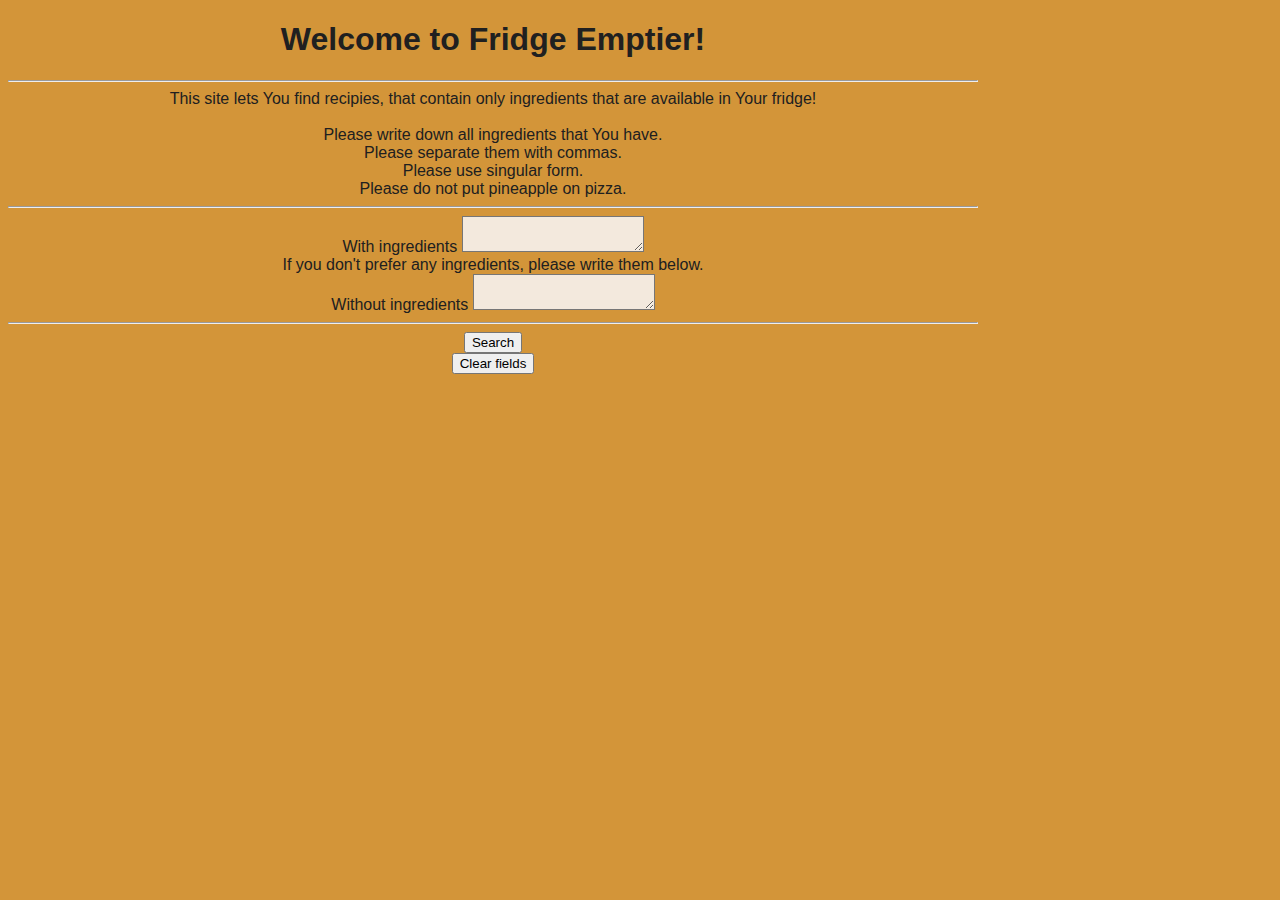
<file: index.html>
<!doctype html>
<html lang="en">

<head>
    <meta charset="utf-8">
    <meta name="viewport" content="width=device-width, initial-scale=1">
    <!-- Bootstrap CSS -->
    <link href="https://cdn.jsdelivr.net/npm/bootstrap@5.0.2/dist/css/bootstrap.min.css" rel="stylesheet"
        integrity="sha384-EVSTQN3/azprG1Anm3QDgpJLIm9Nao0Yz1ztcQTwFspd3yD65VohhpuuCOmLASjC" crossorigin="anonymous">
    <link href="css/styles.css" rel="stylesheet">
    <title>Unknown App</title>
</head>

<body>
    <div class="container">
        <div class="row gy-2 py-3 center">
            <h1>Welcome to Fridge Emptier!</h1>
            <div class="text-block">
                <hr>
                This site lets You find recipies, that contain only ingredients that are available in Your fridge! </br>
                <br>
                Please write down all ingredients that You have.</br>
                Please separate them with commas.</br>
                Please use singular form.</br>
                Please do not put pineapple on pizza.
                <hr>
            </div>
            <div class="form-block row gy-3">
                <div class="row gy-1">
                    <div class="input-group">
                        <span class="input-group-text bg-transparent">With ingredients</span>
                        <textarea class="form-control" aria-label="With ingredients"></textarea>
                    </div>
                </div>
                <div class="row gy-1">
                    <div class="text-block">
                        If you don't prefer any ingredients, please write them below.
                    </div>
                    <div class="input-group">
                        <span class="input-group-text bg-transparent">Without ingredients</span>
                        <textarea class="form-control" aria-label="Without ingredients"></textarea>
                    </div>
                </div>
            </div>
            <hr>
            <div class="button-footer d-flex justify-content-evenly">
                <div>
                    <button type="button" class="btn btn-secondary">Search</button>
                </div>
                <div>
                    <button type="button" class="btn btn-danger">Clear fields</button>
                </div>
            </div>
        </div>
    </div>
    <script src="https://cdn.jsdelivr.net/npm/bootstrap@5.0.2/dist/js/bootstrap.bundle.min.js"
        integrity="sha384-MrcW6ZMFYlzcLA8Nl+NtUVF0sA7MsXsP1UyJoMp4YLEuNSfAP+JcXn/tWtIaxVXM"
        crossorigin="anonymous"></script>
</body>

</html>
</file>
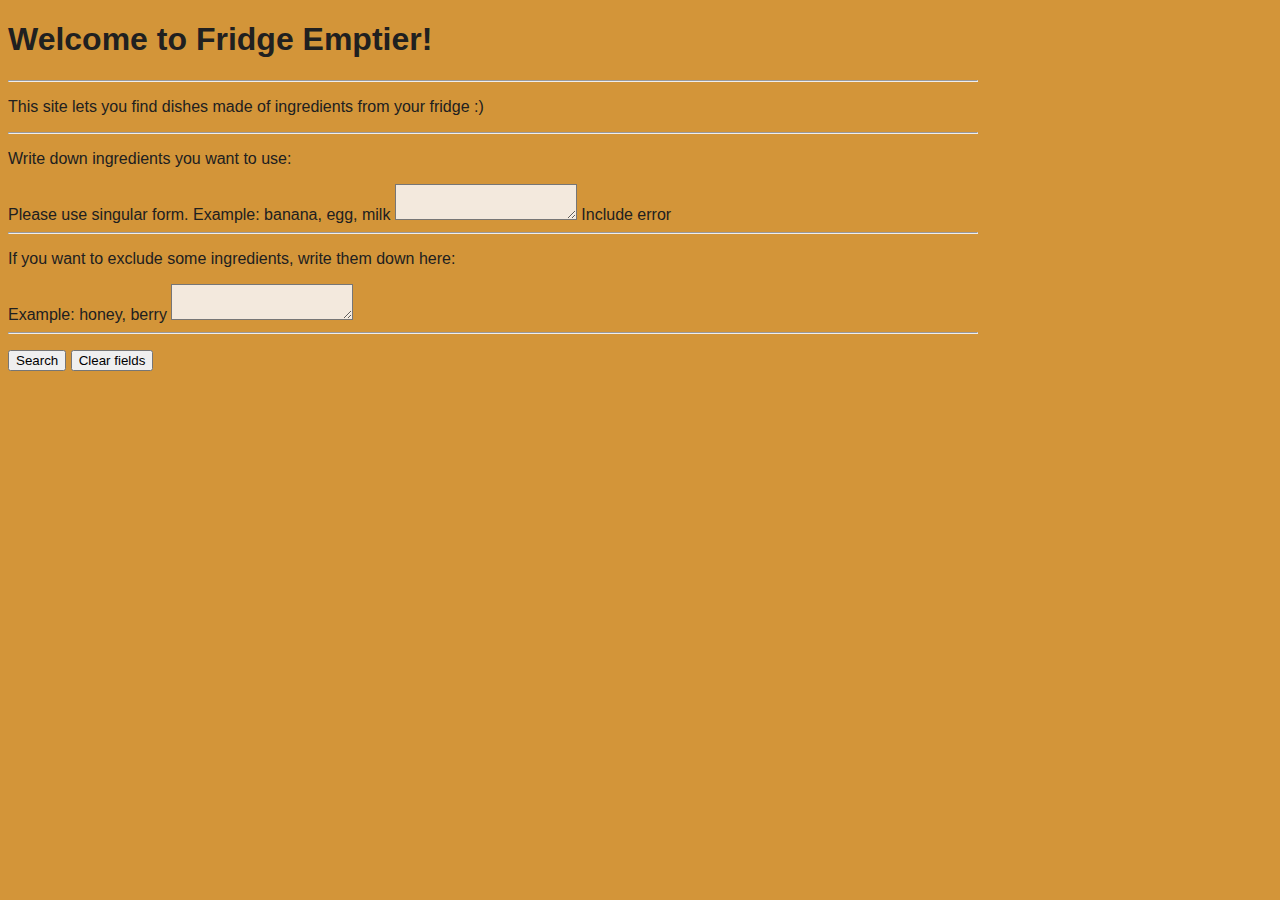
<file: target/classes/templates/index.html>
<!doctype html>
<html lang="en" xmlns:th="http://www.w3.org/1999/xhtml">

<head>
    <meta charset="utf-8">
    <meta name="viewport" content="width=device-width, initial-scale=1">
    <!-- Bootstrap CSS -->
    <link href="https://cdn.jsdelivr.net/npm/bootstrap@5.0.2/dist/css/bootstrap.min.css" rel="stylesheet"
          integrity="sha384-EVSTQN3/azprG1Anm3QDgpJLIm9Nao0Yz1ztcQTwFspd3yD65VohhpuuCOmLASjC" crossorigin="anonymous">
    <link href="/css/styles.css" rel="stylesheet">
    <title>Fridge Emptier</title>
</head>

<body>
<div class="container">
    <div class="section">
        <h1>Welcome to Fridge Emptier!</h1>
    </div>
    <hr>
    <div class="section">
        <p>This site lets you find dishes made of ingredients from your fridge :)</p>
    </div>
    <hr>
    <form action="#" th:action="@{/find}" th:object="${searchBody}" method="post">
        <div class="section">
            <p>Write down ingredients you want to use:</p>
            <span class="form-example">Please use singular form. Example: banana, egg, milk</span>
            <textarea class="form-control" th:field="*{include}"></textarea>
            <span class="form-error" th:if="${#fields.hasErrors('include')}" th:errors="*{include}">Include error</span>
        </div>
        <hr>
        <div class="section">
            <p>If you want to exclude some ingredients, write them down here:</p>
            <span class="form-example">Example: honey, berry</span>
            <textarea class="form-control" th:field="*{exclude}"></textarea>
        </div>
        <hr>
        <div class="section d-flex justify-content-evenly">
            <p>
                <input class="btn btn-secondary" type="submit" value="Search"/>
                <input class="btn btn-danger" type="reset" value="Clear fields"/>
            </p>
        </div>
    </form>

</div>
<script src="https://cdn.jsdelivr.net/npm/bootstrap@5.0.2/dist/js/bootstrap.bundle.min.js"
        integrity="sha384-MrcW6ZMFYlzcLA8Nl+NtUVF0sA7MsXsP1UyJoMp4YLEuNSfAP+JcXn/tWtIaxVXM"
        crossorigin="anonymous"></script>
</body>

</html>
</file>
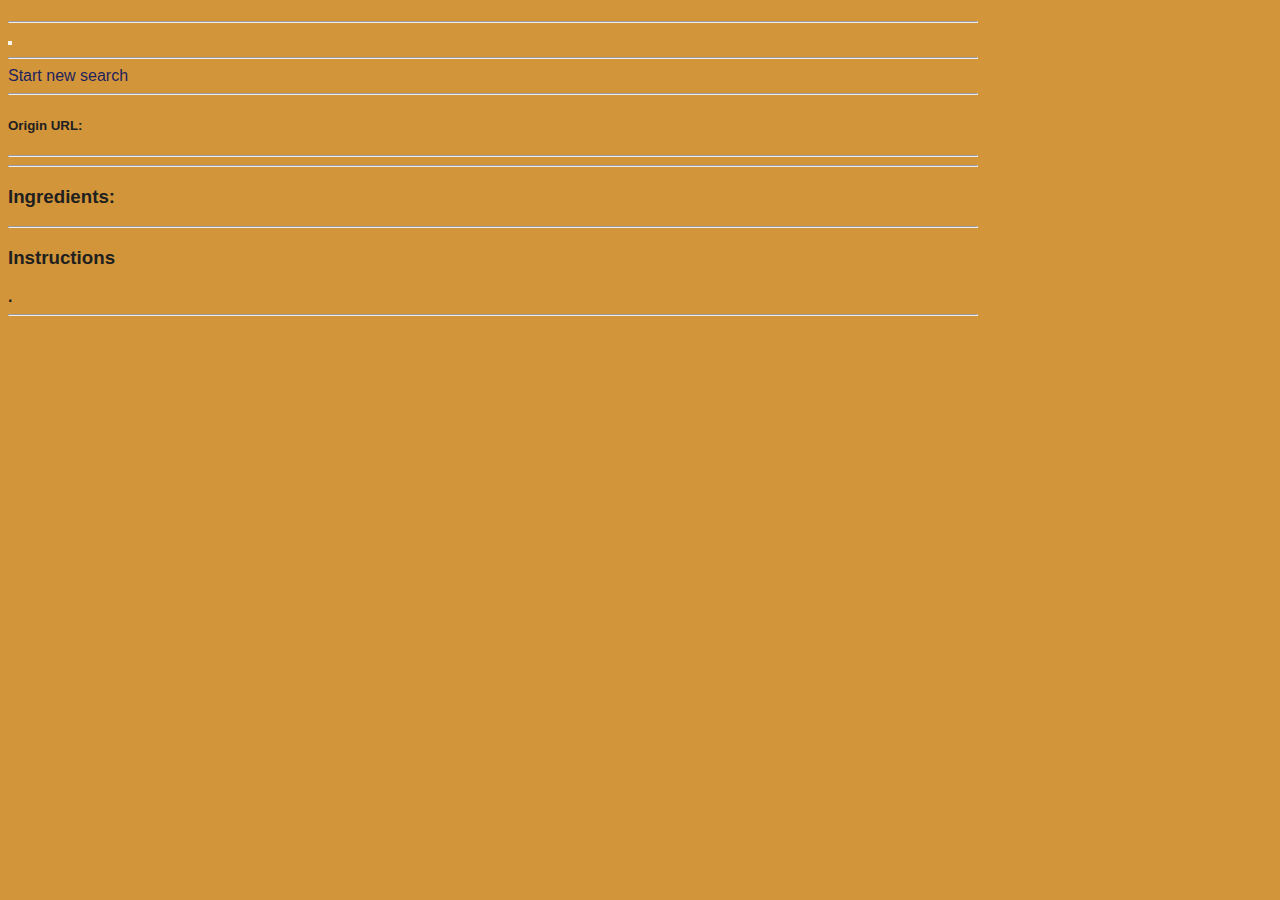
<file: target/classes/templates/detail_view.html>
<!DOCTYPE html SYSTEM "http://www.thymeleaf.org/dtd/xhtml1-strict-thymeleaf-4.dtd">
<html xmlns="http://www.w3.org/1999/xhtml"
      xmlns:th="http://www.thymeleaf.org">

<head>
    <meta charset="utf-8">
    <meta name="viewport" content="width=device-width, initial-scale=1">
    <!-- Bootstrap CSS -->
    <link href="https://cdn.jsdelivr.net/npm/bootstrap@5.0.2/dist/css/bootstrap.min.css" rel="stylesheet"
          integrity="sha384-EVSTQN3/azprG1Anm3QDgpJLIm9Nao0Yz1ztcQTwFspd3yD65VohhpuuCOmLASjC" crossorigin="anonymous">
    <link href="/css/styles.css" rel="stylesheet">
    <title th:text="|Fridge emptier: ${recipe.title}|"></title>
</head>

<body>
<div class="container">
    <div class="section">
        <h1 th:text="${recipe.title}"></h1>
    </div>
    <hr>
    <div class="section">
        <img class="recipe-image img-fluid" th:src="@{${recipe.imageURL}}"/>
    </div>
    <hr>
    <div class="section">
        <a th:href="@{~/}" type="button" class="btn btn-secondary">Start new search</a>
        <!--                <div>-->
        <!--                    <button type="button" class="btn btn-danger">Delete from bookmarks</button>-->
        <!--                </div>-->
        <!--                <div>-->
        <!--                    <button type="button" class="btn btn-success">Save to bookmarks</button>-->
        <!--                </div>-->

    </div>
    <hr>
    <div class="section">
        <h5>Origin URL:
            <a th:href="@{${recipe.originURL}}" th:text="@{${recipe.originURL}}"></a>
        </h5>
    </div>
    <hr>
    <div class="section" th:unless="${recipe.summary} == 'no description'">
        <span th:utext="${recipe.summary}"></span>
        <hr>
    </div>
    <div class="section">
        <h3>Ingredients:</h3>
        <div class="ingredientDTO" th:each="ingredient: ${recipe.ingredients}">
            <span th:text="|${ingredient.amount} ${ingredient.unit} ${ingredient.name}|"></span>
        </div>
    </div>
    <hr>
    <div class="instructions-block">
        <h3>Instructions</h3>
        <div class="recipe-step" th:each="step: ${recipe.steps}">
            <span class="recipe-step-number" th:text="${step.number}"></span>
            <span class="recipe-step-text" th:text="${step.description}"></span>
        </div>
    </div>
    <hr>
</div>
</div>

<script src="https://cdn.jsdelivr.net/npm/bootstrap@5.0.2/dist/js/bootstrap.bundle.min.js"
        integrity="sha384-MrcW6ZMFYlzcLA8Nl+NtUVF0sA7MsXsP1UyJoMp4YLEuNSfAP+JcXn/tWtIaxVXM"
        crossorigin="anonymous"></script>
</body>

</html>
</file>
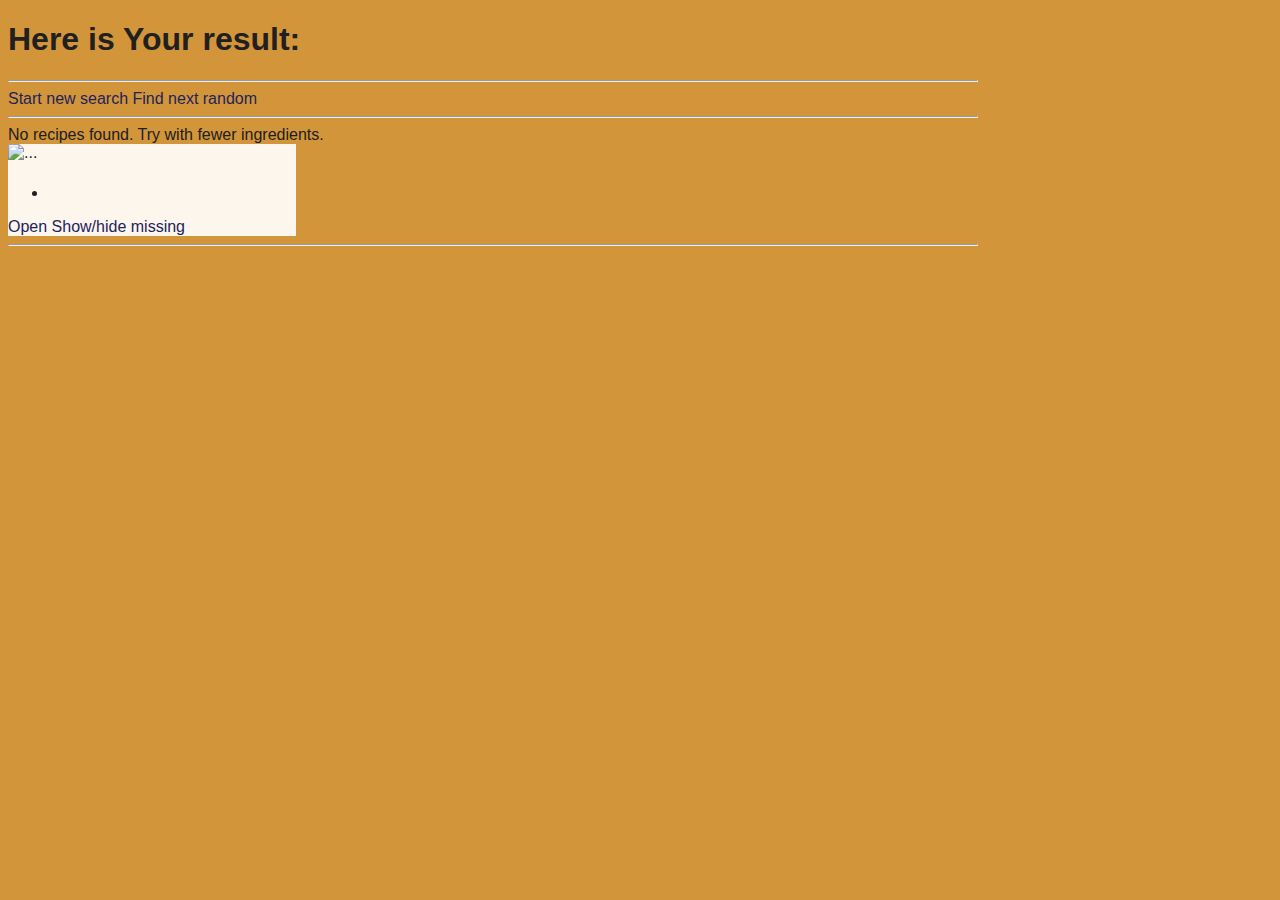
<file: target/classes/templates/list_view.html>
<!DOCTYPE html SYSTEM "http://www.thymeleaf.org/dtd/xhtml1-strict-thymeleaf-4.dtd">
<html xmlns="http://www.w3.org/1999/xhtml"
      xmlns:th="http://www.thymeleaf.org">

<head>
    <meta charset="utf-8">
    <meta name="viewport" content="width=device-width, initial-scale=1">
    <!-- Bootstrap CSS -->
    <link href="https://cdn.jsdelivr.net/npm/bootstrap@5.0.2/dist/css/bootstrap.min.css" rel="stylesheet"
          integrity="sha384-EVSTQN3/azprG1Anm3QDgpJLIm9Nao0Yz1ztcQTwFspd3yD65VohhpuuCOmLASjC" crossorigin="anonymous">
    <link href="/css/styles.css" rel="stylesheet">
    <title>Fridge Emptier: Search result</title>
</head>

<body>
<div class="container">
    <div class="section">
        <h1>Here is Your result:</h1>
    </div>
    <hr>
    <div class="section">
        <div class="button-footer d-flex justify-content-evenly">
            <div>
                <a th:href="@{~/}" type="button" class="btn btn-secondary">Start new search</a>


                <!-- trying to add Refresh button -->
<!--                <p th:text="${searchBody}"></p>-->
<!--                <form action="#" th:action="@{~/find/reload}" th:object="${newSearchBody}" method="post">-->
<!--                    <input type="hidden" th:field="*{include}" th:value="${searchBody.include}">-->
<!--                    <input class="btn btn-secondary" type="submit" value="Search"/>-->
<!--                </form>-->
                <a th:href="@{~/find/reload}" class="btn btn-warning">Find next random</a>

            </div>
        </div>
    </div>
    <hr>
    <div class="section">
        <div class="cards-block d-flex flex-row flex-wrap gap-3 align-left justify-content-center align-items-stretch">
            <span th:if="${#lists.isEmpty(cards)}"> No recipes found. Try with fewer ingredients.</span>
            <div class="card" th:each="card: ${cards}" style="width: 18rem;">
                <img th:src="@{${card.imageURL}}" class="card-img-top" alt="...">
                <div class="card-body">
                    <h5 class="card-title" th:text="${card.title}"></h5>
                </div>
                <div class="card-body d-flex flex-row align-items-end">
                    <p class="card-text" th:text="|To buy: ${card.ingredientsToBuy.size}|"></p>
                </div>
                <div class="collapse" th:id="|missing-ingredients-${card.originId}|">
                    <ul class="list-group list-group-flush">
                        <li class="list-group-item" th:each="ingredient: ${card.ingredientsToBuy}"><span
                                th:text="${ingredient.name}"></span></li>
                    </ul>
                </div>
                <div class="card-footer d-flex flex-row justify-content-between">
                    <a class="btn btn-primary" th:href="@{~/recipe/{id}(id=${card.originId})}">Open</a>
                    <a class="btn btn-warning" data-bs-toggle="collapse"
                       th:href="|#missing-ingredients-${card.originId}|" role="button" aria-expanded="false"
                       aria-controls="missing-ingredients">Show/hide missing</a>
                </div>
            </div>
        </div>
    </div>
    <hr>
</div>

<script src="https://cdn.jsdelivr.net/npm/bootstrap@5.0.2/dist/js/bootstrap.bundle.min.js"
        integrity="sha384-MrcW6ZMFYlzcLA8Nl+NtUVF0sA7MsXsP1UyJoMp4YLEuNSfAP+JcXn/tWtIaxVXM"
        crossorigin="anonymous"></script>
</body>

</html>
</file>
<file: css/styles.css>
:root {
    /*color palette*/
    --eggshell: #f4f1deff;
    --terra-cotta: #e07a5fff;
    --independence: #3d405bff;
    --green-sheen: #81b29aff;
    --deep-champagne: #f2cc8fff;

    --main-color: #d39539;
    --secondary-color: #F3E9DD;
    --third-color: #FDF6EC;
    --fourth-color: #B7CADB; 
    --text-color: rgb(32, 32, 32);
    --link-color: rgb(29, 35, 94);
    --link-color-hover: #3d405bff;
    /* --text-color: green; */

}

a {
    color: var(--link-color);
}

a:hover {
    color: var(--link-color-hover);
}

body {
    background-color: var(--main-color);
    color: var(--text-color);
    font-family: sans-serif;
}

textarea {
    background-color: var(--secondary-color) !important;
}

.bordered {
    border: 2px solid black;
}

.card, .list-group-item {
    background-color: var(--third-color);
}

.cards-block {
    text-align: left;
}

.center {
    text-align: center;
}

.container {
    max-width: 970px;
}

.input-group-text {
    background-color: var(--main-color) !important;
}

.instructions-block {
    text-align: left;
}

.recipe-image {
    border: 2px solid var(--third-color);
}

.recipe-step-number {
    font-weight: bold;
}

.recipe-step-number:after {
    content: ".";
}

.recipe-summary {
    text-align: left;
}
</file>
